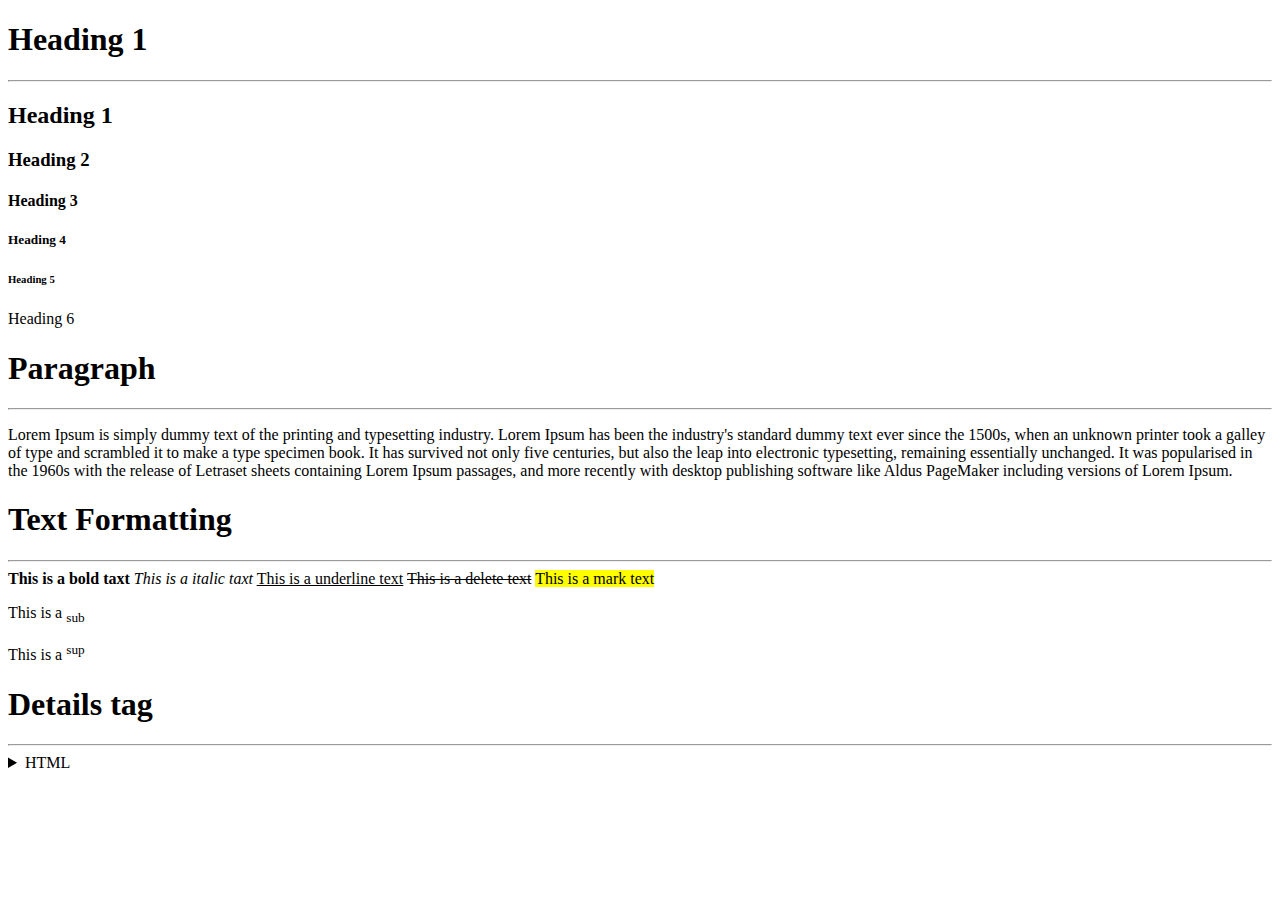
<file: index.html>
<!DOCTYPE html>
<html lang="en">
<head>
    <meta charset="UTF-8">
    <title>HTML</title>
</head>
<body>
    <h1>Heading 1</h1>
    <hr>
    <h2>Heading 1</h2>
    <h3>Heading 2</h3>
    <h4>Heading 3</h4>
    <h5>Heading 4</h5>
    <h6>Heading 5</h6>
    <h7>Heading 6</h7>

    <h1>Paragraph</h1>
    <hr>
    <p>Lorem Ipsum is simply dummy text of the printing and typesetting industry. Lorem Ipsum has been the industry's standard dummy text ever since the 1500s, when an unknown printer took a galley of type and scrambled it to make a type specimen book. It has survived not only five centuries, but also the leap into electronic typesetting, remaining essentially unchanged. It was popularised in the 1960s with the release of Letraset sheets containing Lorem Ipsum passages, and more recently with desktop publishing software like Aldus PageMaker including versions of Lorem Ipsum.</p>

    <h1>Text Formatting</h1>
    <hr>
    <b>This is a bold taxt</b>
    <i>This is a italic taxt</i>
    <u>This is a underline text</u>
    <del>This is a delete text</del>
    <mark>This is a mark text</mark>
    <p>This is a <sub>sub</sub></p>
    <p>This is a <sup>sup</sup></p>

    <h1>Details tag</h1>
    <hr>
    <details>
        <summary>HTML</summary>
        <p>Hyper text markup language</p>
    </details>

</body>
</html>
</file>
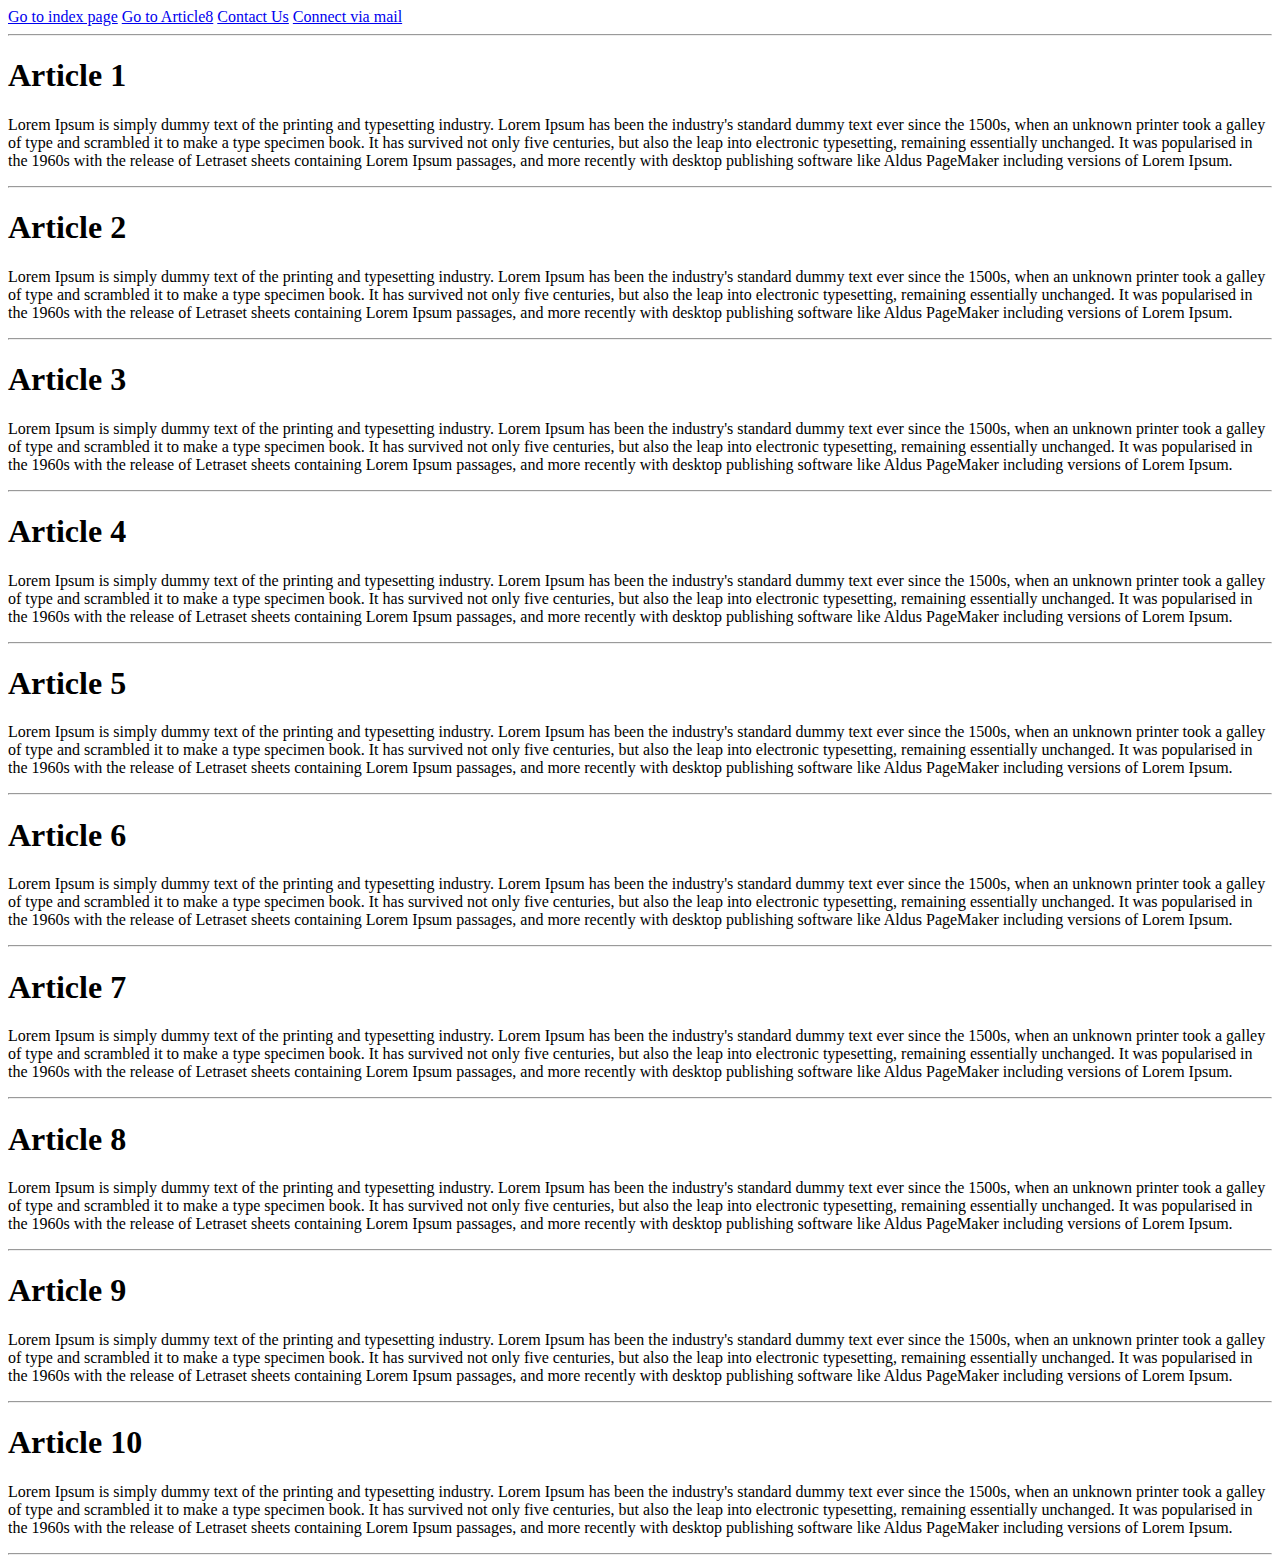
<file: anchor.html>
<!DOCTYPE html>
<html lang="en">
<head>
    <meta charset="UTF-8">
    <title>Anchor</title>
</head>
<body>
  <!-- Static linking -->
  <a href="index.html">Go to index page</a>

  <!--Dynamic linking-->
  <a href="#article8">Go to Article8</a>

  <!--Number dail-->
  <a href="tel:7864646737">Contact Us</a>

  <!--Email-->
  <a href="mailto:info@gmail.com">Connect via mail</a>

  <hr>
  <h1>Article 1</h1>
      <p>Lorem Ipsum is simply dummy text of the printing and typesetting industry. Lorem Ipsum has been the industry's standard dummy text ever since the 1500s, when an unknown printer took a galley of type and scrambled it to make a type specimen book. It has survived not only five centuries, but also the leap into electronic typesetting, remaining essentially unchanged. It was popularised in the 1960s with the release of Letraset sheets containing Lorem Ipsum passages, and more recently with desktop publishing software like Aldus PageMaker including versions of Lorem Ipsum.</p>
  <hr>

  <h1>Article 2</h1>
      <p>Lorem Ipsum is simply dummy text of the printing and typesetting industry. Lorem Ipsum has been the industry's standard dummy text ever since the 1500s, when an unknown printer took a galley of type and scrambled it to make a type specimen book. It has survived not only five centuries, but also the leap into electronic typesetting, remaining essentially unchanged. It was popularised in the 1960s with the release of Letraset sheets containing Lorem Ipsum passages, and more recently with desktop publishing software like Aldus PageMaker including versions of Lorem Ipsum.</p>
  <hr>

  <h1>Article 3</h1>
      <p>Lorem Ipsum is simply dummy text of the printing and typesetting industry. Lorem Ipsum has been the industry's standard dummy text ever since the 1500s, when an unknown printer took a galley of type and scrambled it to make a type specimen book. It has survived not only five centuries, but also the leap into electronic typesetting, remaining essentially unchanged. It was popularised in the 1960s with the release of Letraset sheets containing Lorem Ipsum passages, and more recently with desktop publishing software like Aldus PageMaker including versions of Lorem Ipsum.</p>
  <hr>

  <h1>Article 4</h1>
      <p>Lorem Ipsum is simply dummy text of the printing and typesetting industry. Lorem Ipsum has been the industry's standard dummy text ever since the 1500s, when an unknown printer took a galley of type and scrambled it to make a type specimen book. It has survived not only five centuries, but also the leap into electronic typesetting, remaining essentially unchanged. It was popularised in the 1960s with the release of Letraset sheets containing Lorem Ipsum passages, and more recently with desktop publishing software like Aldus PageMaker including versions of Lorem Ipsum.</p>
  <hr>

  <h1>Article 5</h1>
      <p>Lorem Ipsum is simply dummy text of the printing and typesetting industry. Lorem Ipsum has been the industry's standard dummy text ever since the 1500s, when an unknown printer took a galley of type and scrambled it to make a type specimen book. It has survived not only five centuries, but also the leap into electronic typesetting, remaining essentially unchanged. It was popularised in the 1960s with the release of Letraset sheets containing Lorem Ipsum passages, and more recently with desktop publishing software like Aldus PageMaker including versions of Lorem Ipsum.</p>
  <hr>

  <h1>Article 6</h1>
      <p>Lorem Ipsum is simply dummy text of the printing and typesetting industry. Lorem Ipsum has been the industry's standard dummy text ever since the 1500s, when an unknown printer took a galley of type and scrambled it to make a type specimen book. It has survived not only five centuries, but also the leap into electronic typesetting, remaining essentially unchanged. It was popularised in the 1960s with the release of Letraset sheets containing Lorem Ipsum passages, and more recently with desktop publishing software like Aldus PageMaker including versions of Lorem Ipsum.</p>
  <hr>

  <h1>Article 7</h1>
      <p>Lorem Ipsum is simply dummy text of the printing and typesetting industry. Lorem Ipsum has been the industry's standard dummy text ever since the 1500s, when an unknown printer took a galley of type and scrambled it to make a type specimen book. It has survived not only five centuries, but also the leap into electronic typesetting, remaining essentially unchanged. It was popularised in the 1960s with the release of Letraset sheets containing Lorem Ipsum passages, and more recently with desktop publishing software like Aldus PageMaker including versions of Lorem Ipsum.</p>
  <hr>

  <h1>Article 8</h1>
      <p>Lorem Ipsum is simply dummy text of the printing and typesetting industry. Lorem Ipsum has been the industry's standard dummy text ever since the 1500s, when an unknown printer took a galley of type and scrambled it to make a type specimen book. It has survived not only five centuries, but also the leap into electronic typesetting, remaining essentially unchanged. It was popularised in the 1960s with the release of Letraset sheets containing Lorem Ipsum passages, and more recently with desktop publishing software like Aldus PageMaker including versions of Lorem Ipsum.</p>
  <hr>

  <h1>Article 9</h1>
      <p>Lorem Ipsum is simply dummy text of the printing and typesetting industry. Lorem Ipsum has been the industry's standard dummy text ever since the 1500s, when an unknown printer took a galley of type and scrambled it to make a type specimen book. It has survived not only five centuries, but also the leap into electronic typesetting, remaining essentially unchanged. It was popularised in the 1960s with the release of Letraset sheets containing Lorem Ipsum passages, and more recently with desktop publishing software like Aldus PageMaker including versions of Lorem Ipsum.</p>
  <hr>

  <h1>Article 10</h1>
      <p>Lorem Ipsum is simply dummy text of the printing and typesetting industry. Lorem Ipsum has been the industry's standard dummy text ever since the 1500s, when an unknown printer took a galley of type and scrambled it to make a type specimen book. It has survived not only five centuries, but also the leap into electronic typesetting, remaining essentially unchanged. It was popularised in the 1960s with the release of Letraset sheets containing Lorem Ipsum passages, and more recently with desktop publishing software like Aldus PageMaker including versions of Lorem Ipsum.</p>
  <hr>
</body>
</html>
</file>
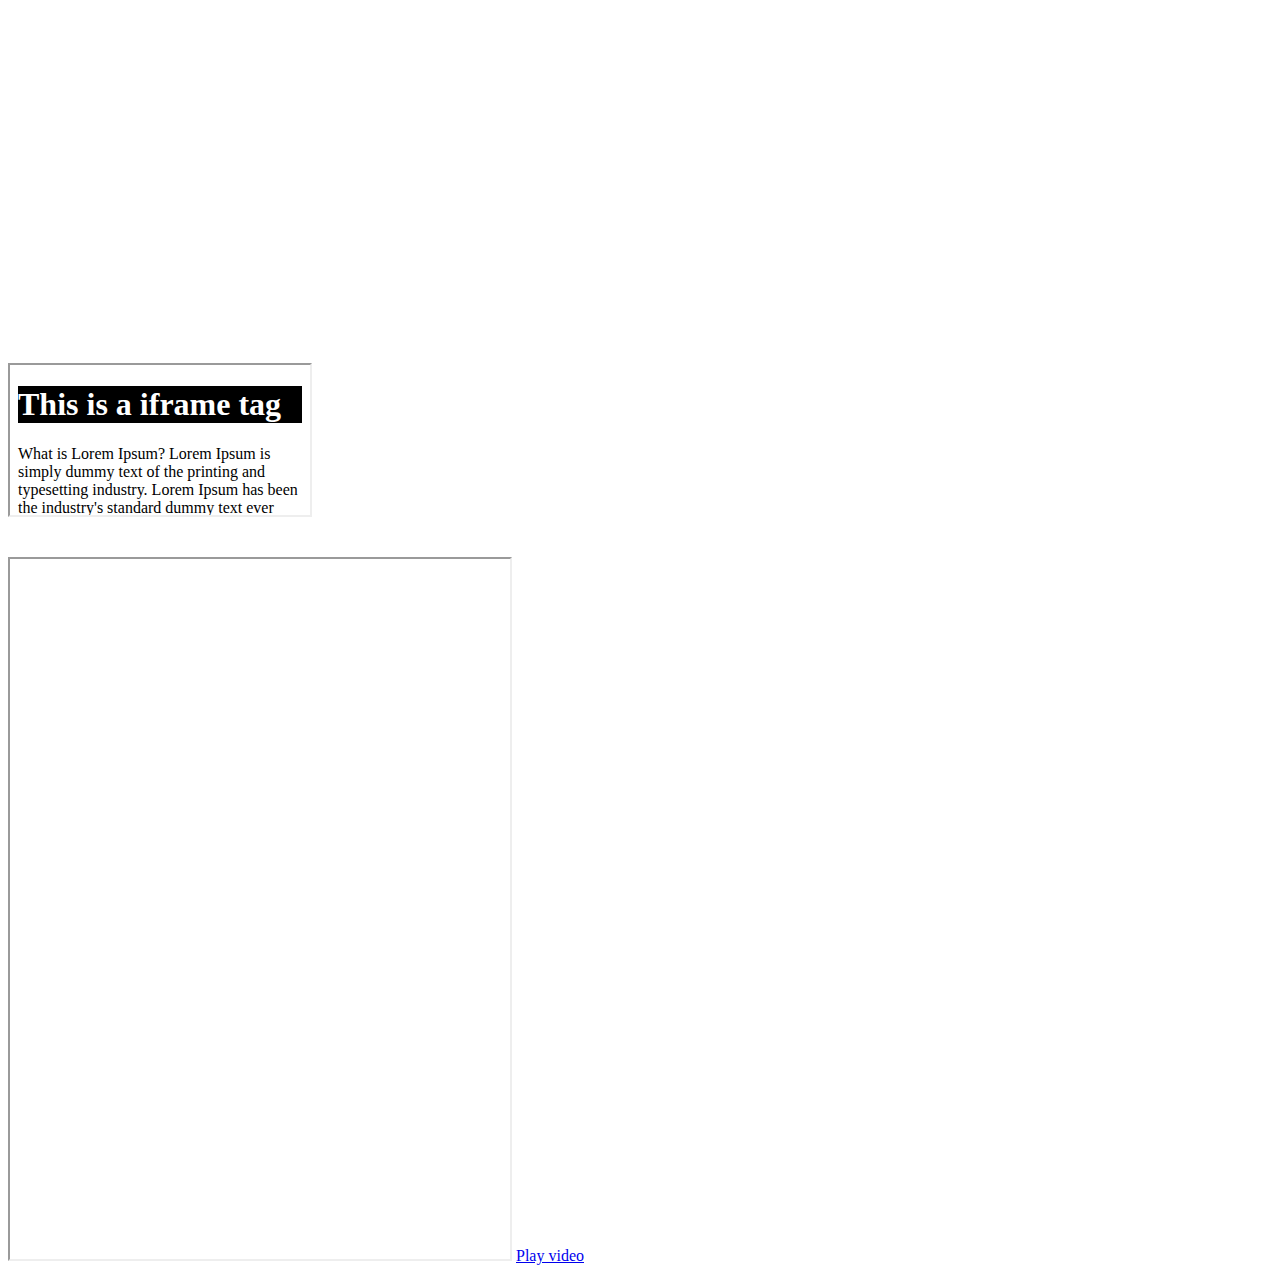
<file: iframe.html>
<!DOCTYPE html>
<html lang="en">
<head>
    <meta charset="UTF-8">
    <title>iframe</title>

</head>
<body>
<!--Youtube link-->
<iframe width="560" height="315" src="https://www.youtube.com/embed/YZLKoG_vhDY?si=uvB4uC2avrYvz2mI" title="YouTube video player" frameborder="0" allow="accelerometer; autoplay; clipboard-write; encrypted-media; gyroscope; picture-in-picture; web-share" referrerpolicy="strict-origin-when-cross-origin" allowfullscreen></iframe>
<br>
<br>
<br>


<!--Static page link-->
<iframe src="index2.html"></iframe>
<br>
<br>
<br>



<!--Dynamic video load-->
<iframe name="Videoframe" height="700px" width="500px"></iframe>
<a href="video/Video1 (2).mp4" target="Videoframe">Play video</a>

</body>
</html>
</file>
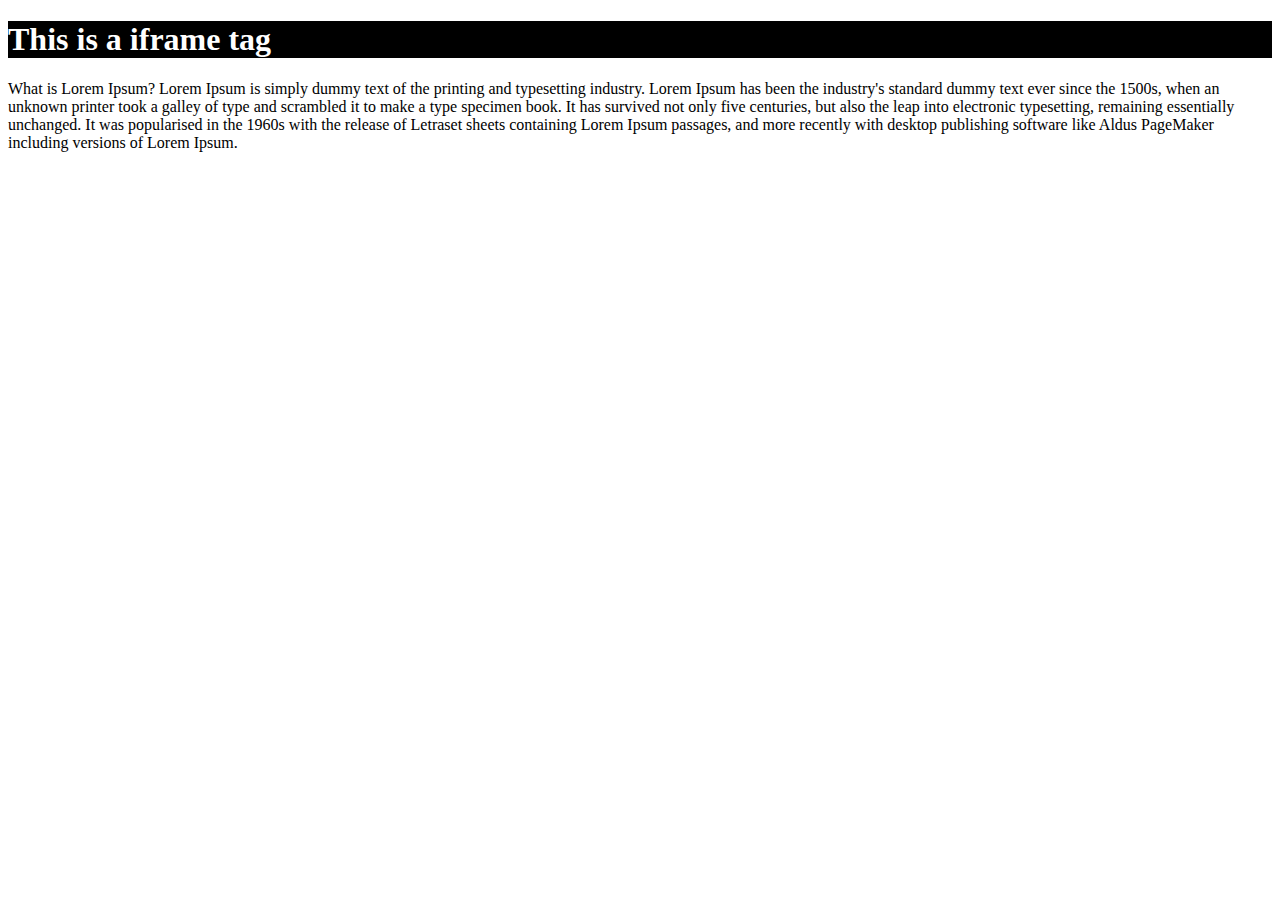
<file: index2.html>
<!DOCTYPE html>
<html lang="en">
<head>
    <meta charset="UTF-8">
    <title>index2</title>
    <link href="css/style.css" rel="stylesheet">
</head>
<body>
  <h1>This is a iframe tag</h1>

  <p>
    What is Lorem Ipsum?
    Lorem Ipsum is simply dummy text of the printing and typesetting
    industry. Lorem Ipsum has been the industry's standard dummy text ever
    since the 1500s, when an unknown printer took a galley of type and
    scrambled it to make a type specimen book. It has survived not only
    five centuries, but also the leap into electronic typesetting,
    remaining essentially unchanged. It was popularised in the 1960s
    with the release of Letraset sheets containing Lorem Ipsum passages,
    and more recently with desktop publishing software like Aldus PageMaker
    including versions of Lorem Ipsum.
  </p>

</body>
</html>
</file>
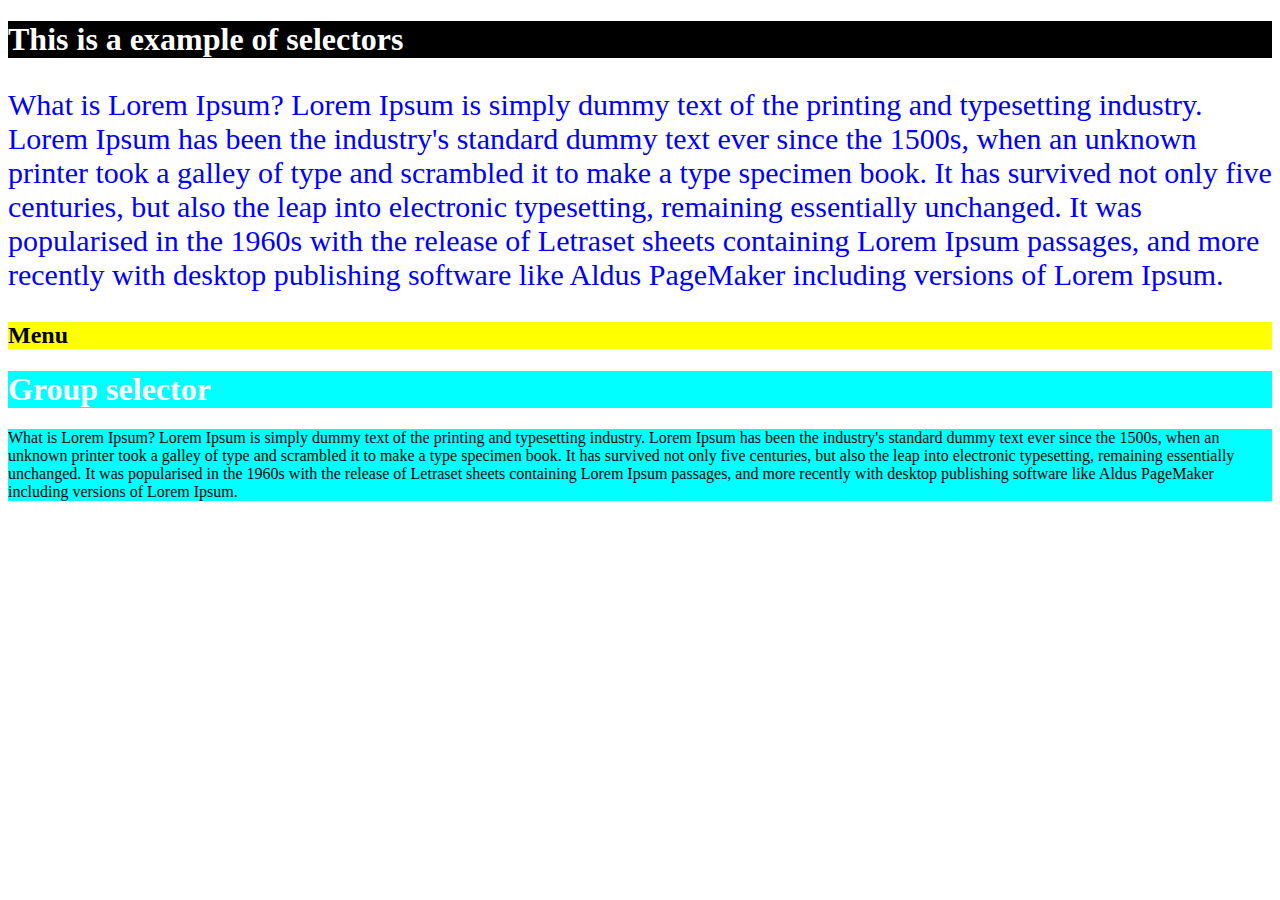
<file: selector.html>
<!DOCTYPE html>
<html lang="en">
<head>
    <meta charset="UTF-8">
    <title>selector</title>
    <link href="css/style.css" rel="stylesheet">
</head>
<body>
  <h1>This is a example of selectors</h1>

  <p class="article">
    What is Lorem Ipsum?
    Lorem Ipsum is simply dummy text of the printing and typesetting
    industry. Lorem Ipsum has been the industry's standard dummy text
    ever since the 1500s, when an unknown printer took a galley of type
    and scrambled it to make a type specimen book. It has survived not
    only five centuries, but also the leap into electronic typesetting,
    remaining essentially unchanged. It was popularised in the 1960s with
    the release of Letraset sheets containing Lorem Ipsum passages,
    and more recently with desktop publishing software like Aldus PageMaker
    including versions of Lorem Ipsum.
  </p>

  <h2 id="mymenu">Menu</h2>

  <div class="article2">
    <h1>Group selector</h1>
    <p>
       What is Lorem Ipsum?
      Lorem Ipsum is simply dummy text of the printing and typesetting
      industry. Lorem Ipsum has been the industry's standard dummy text
      ever since the 1500s, when an unknown printer took a galley of type
      and scrambled it to make a type specimen book. It has survived not
      only five centuries, but also the leap into electronic typesetting,
      remaining essentially unchanged. It was popularised in the 1960s with
      the release of Letraset sheets containing Lorem Ipsum passages,
      and more recently with desktop publishing software like Aldus PageMaker
      including versions of Lorem Ipsum.
    </p>
  </div>

</body>
</html>
</file>
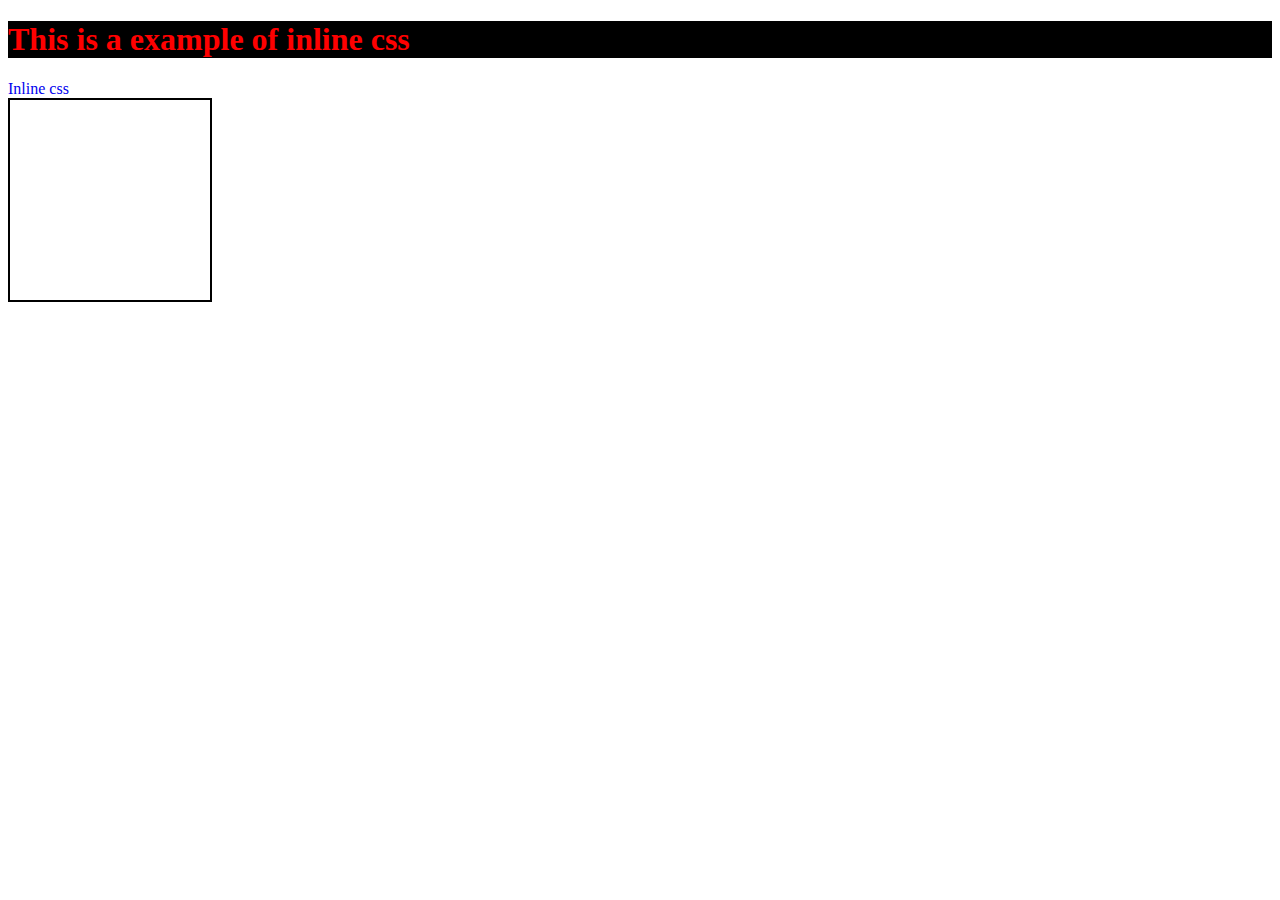
<file: TypeOfCss.html>
<!DOCTYPE html>
<html lang="en">
<head>
    <meta charset="UTF-8">
    <title>Types of Css</title>
  <style>
    div
    {
      width:200px;
      height:200px;
      border:2px solid black;
    }
  </style>
  <link href="css/style.css" rel="stylesheet">
</head>
<body>
<!--Types of css-->
<!--Inline css-->

<h1 style="color:red;">This is a example of inline css</h1>
<a href="#" style="text-decoration:none;">Inline css</a>

<div></div>


</body>
</html>
</file>
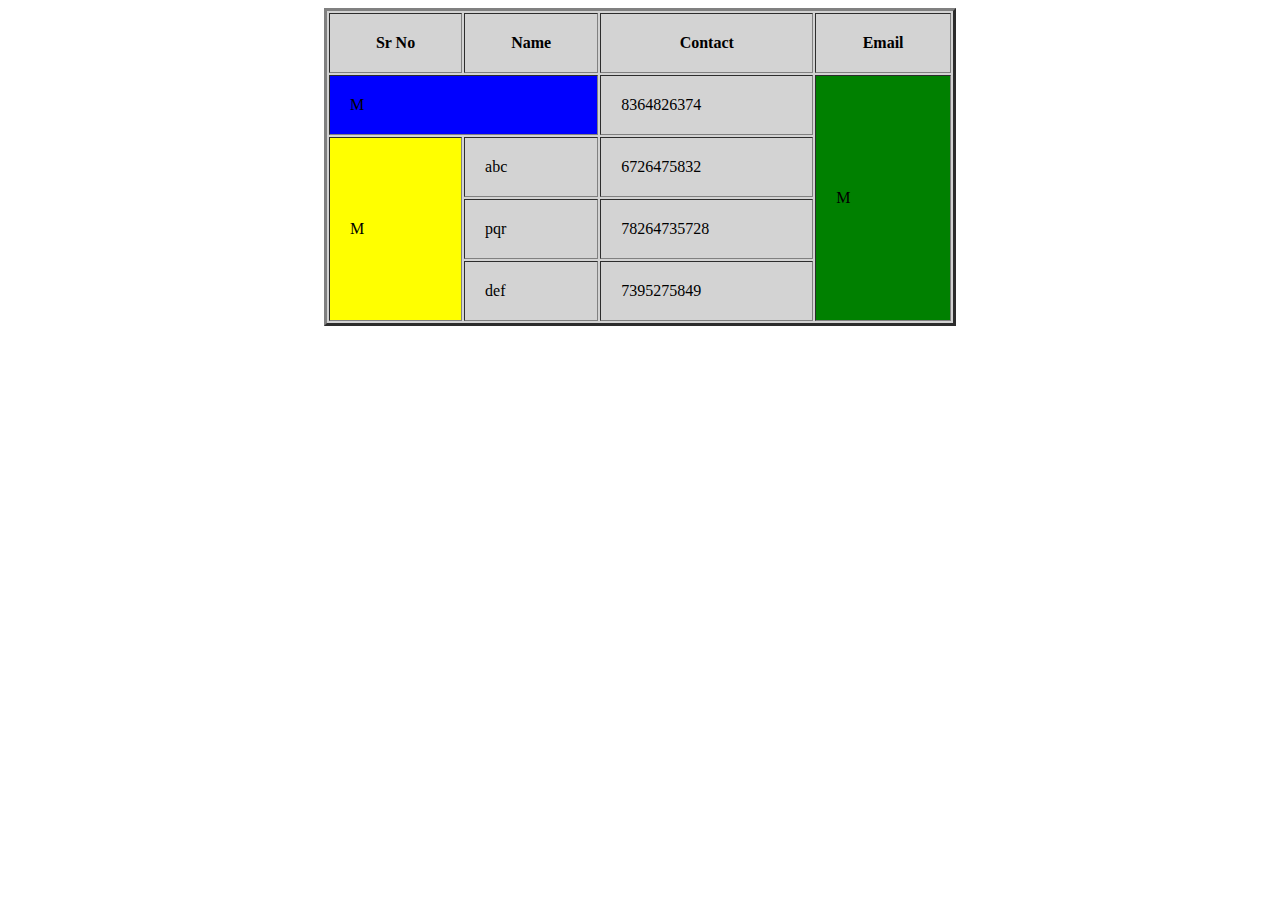
<file: Table/Table.html>
<!DOCTYPE html>
<html lang="en">
<head>
    <meta charset="UTF-8">
    <title>Table</title>
</head>
<body>

<table border="3px" width="50%" align="center" cellpadding="20px" bgcolor="lightgray">
  <thead>
  <tr>
    <th>Sr No</th>
    <th>Name</th>
    <th>Contact</th>
    <th>Email</th>
  </tr>
  </thead>

  <tbody>
    <tr>
      <td colspan="2" bgcolor="blue">M</td>
      <td>8364826374</td>
      <td rowspan="4" bgcolor="green">M</td>
    </tr>

    <tr>
      <td rowspan="3" bgcolor="yellow">M</td>
      <td>abc</td>
      <td>6726475832</td>
    </tr>

    <tr>
      <td>pqr</td>
      <td>78264735728</td>
    </tr>

    <tr>
      <td>def</td>
      <td>7395275849</td>
    </tr>
  </tbody>
</table>

</body>
</html>
</file>
<file: css/style.css>
h1{
    background-color:black;
    color:white;
}

/* class selector */
.article{
    color:blue;
    font-size:30px;
}

/* id selector */
#mymenu{
    background-color:yellow;
}

/* parent child */
.article h1{
    color:red;
}

/* group selector */
.article2 h1 , .article2 p{
    background-color:cyan;
}

/* *{
    margin:0;
    padding:0;
} */
</file>
